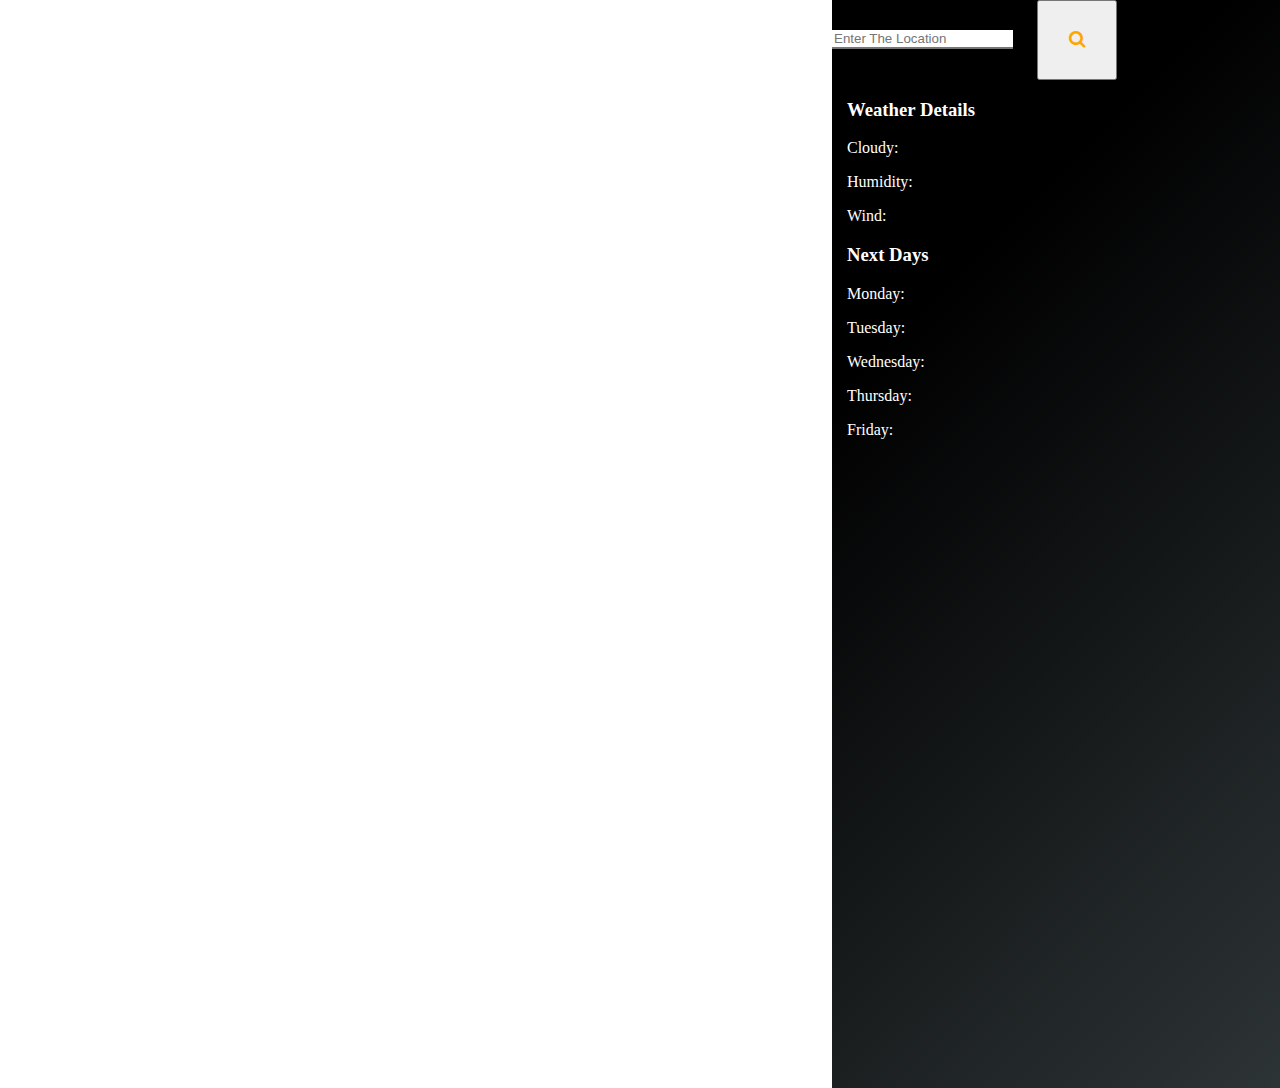
<file: index.html>
<html>

<head>
    <meta charset="UTF-8">
    <link rel="stylesheet" href="style.css">
    <title>Weather Finder</title>
    <link rel="stylesheet" href="https://cdnjs.cloudflare.com/ajax/libs/font-awesome/4.7.0/css/font-awesome.min.css">
    <link rel="stylesheet" href="https://stackpath.bootstrapcdn.com/bootstrap/4.5.0/css/bootstrap.min.css" integrity="sha384-9aIt2nRpC12Uk9gS9baDl411NQApFmC26EwAOH8WgZl5MYYxFfc+NcPb1dKGj7Sk" crossorigin="anonymous">

</head>

<body>

    <div class="leftContainer">
        <h1>Light Weather</h1>
        <div></div>

    </div>
    <div class="rightContainer">
        <div class="form-group w-100 input-group">
            <input type="text" id="searchBar" class="form-control" placeholder="Enter The Location">
            <span class="input-group-btn">
              <button class="btn  btn-warning submitBtn" type="button"> <i class="fa fa-search fa-lg"></i>
            </button>
            </span>
        </div>
        <h3>Weather Details</h3>
        <p>Cloudy:</p>
        <p>Humidity:</p>
        <p>Wind:</p>
        <h3>Next Days</h3>
        <p>Monday:</p>
        <p>Tuesday:</p>
        <p>Wednesday:</p>
        <p>Thursday:</p>
        <p>Friday:</p>
    </div>

</body>
</file>
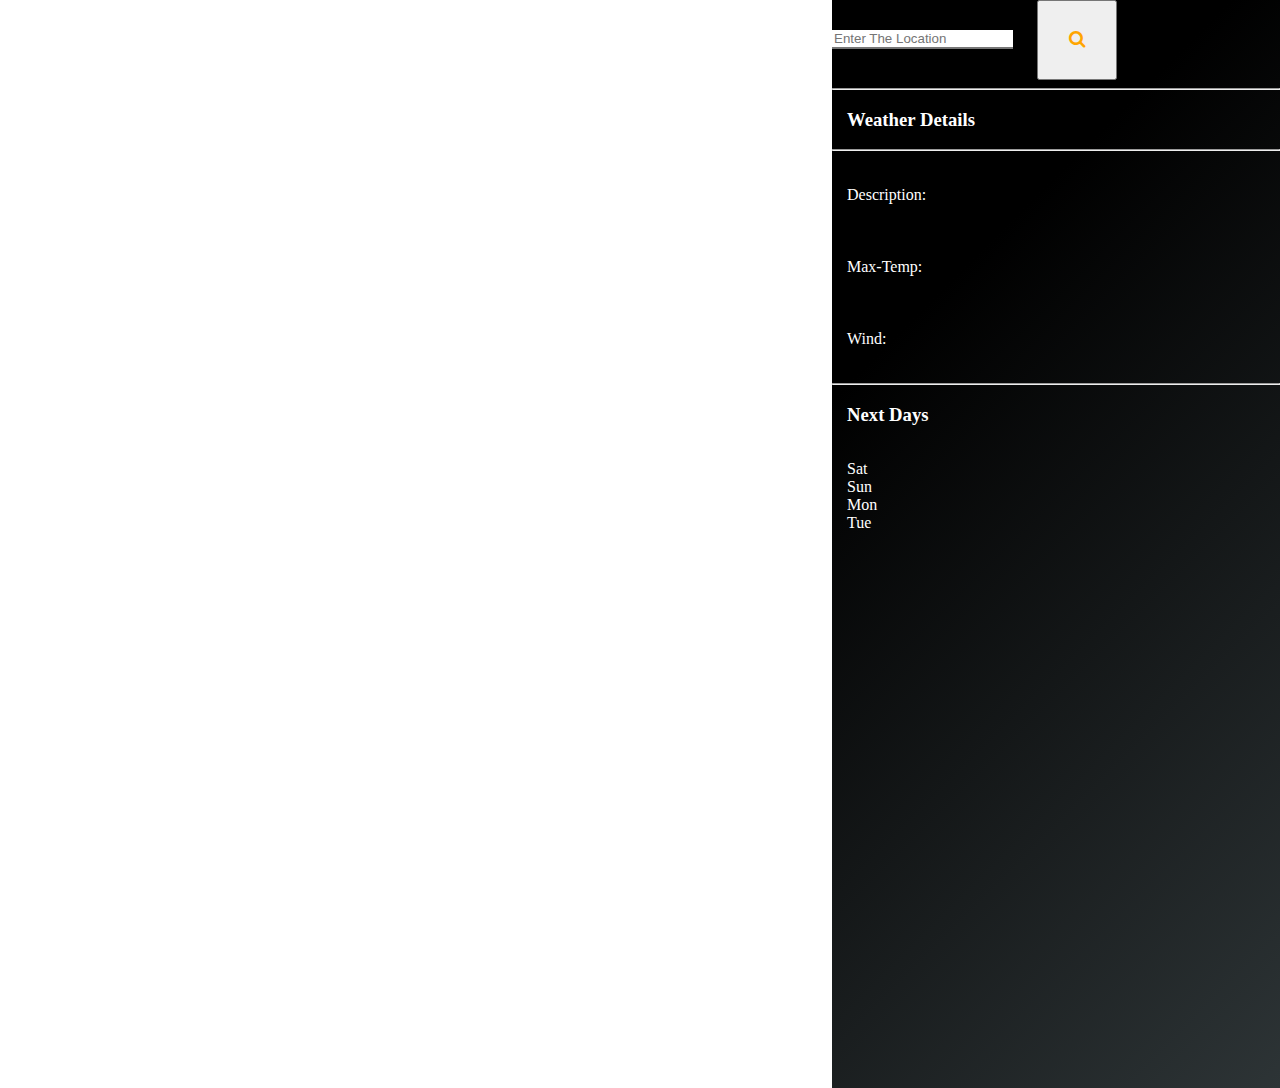
<file: finalProject.html>
<html>

<head>
    <meta charset="UTF-8">
    <link rel="stylesheet" href="style.css">
    <title>Weather Finder</title>
    <link rel="stylesheet" href="https://cdnjs.cloudflare.com/ajax/libs/font-awesome/4.7.0/css/font-awesome.min.css">
    <link rel="stylesheet" href="https://stackpath.bootstrapcdn.com/bootstrap/4.5.0/css/bootstrap.min.css" integrity="sha384-9aIt2nRpC12Uk9gS9baDl411NQApFmC26EwAOH8WgZl5MYYxFfc+NcPb1dKGj7Sk" crossorigin="anonymous">

</head>

<body>
    <div class="leftContainer">
        <h1 id="heading">Light Weather</h1>
        <div id="weatherIcon"></div>
        </canvas>
        <div id="inline">
            <span id="weatherTemperature"></span>
            <span id="tempUnit"></span>
            <span id="name"></span>
        </div>
        <p id="timeandDate"></p>
    </div>
    <div class="rightContainer">
        <div class="form-group w-100 input-group inputList">
            <input type=" text " id="searchBar" class="form-control" placeholder="Enter The Location ">
            <span class="input-group-btn ">
              <button class="btn btn-warning submitBtn" id="searchBtn" type="button"> <i class="fa fa-search fa-lg "></i>
            </button>
            </span>
        </div>
        <hr>
        <h3>Weather Details</h3>
        <hr>
        <div class="weatherContainer">
            <p id="weatherCloudy">Description:</p>
            <p id="weatherMaxTemp">Max-Temp:</p>
            <p id="weatherWind">Wind:</p>
        </div>
        <hr>
        <h3>Next Days</h3>
        <ul id="nextDaysWeather"></ul>
    </div>
    <script src="https://ajax.googleapis.com/ajax/libs/jquery/3.5.1/jquery.min.js"></script>
    <script src="index.js"></script>
</body>

</html>
</file>
<file: style.css>
* {
            box-sizing: border-box;
        }
        
        body {
            padding: 0;
            margin: 0;
        }
        
        #searchBar {
            border-top: none;
            border-left: none;
            border-right: none;
        }
        
        .submitBtn {
            margin-left: 20px;
            margin-top: 0px;
            width: 80px;
            height: 80px;
            color: orange;
        }
        
        .leftContainer {
            width: 65%;
            margin-left: 0px;
            background-image: url("https://images.pexels.com/photos/267151/pexels-photo-267151.jpeg?auto=compress&cs=tinysrgb&dpr=2&w=500");
            height: 100%;
            background-size: 100% 100%;
            background-repeat: no-repeat;
            padding-bottom: 85%;
        }
        
        h1 {
            color: white;
        }
        
        .rightContainer {
            /*  display: flex;
    flex-direction: column; */
            border: 1px lightgray;
            width: 35%;
            position: absolute;
            right: 0px;
            top: 0px;
            bottom: 0px;
            background-color: #2d3436;
            background-image: linear-gradient(315deg, #2d3436 0%, #000000 74%);
            padding-bottom: 85%;
            /* z-index: -1; */
        }
        
        .rightContainer h3 {
            color: white;
            padding-left: 15px;
        }
        
        .rightContainer p {
            color: white;
            padding-left: 15px;
        }
        
        #inline {
            margin-top: 200px;
            color: white;
        }
        
        #weatherTemperature {
            margin-left: 300px;
            font-size: 50px;
        }
        
        #tempUnit {
            font-size: 45px;
        }
        
        #name {
            margin-left: 50px;
            font-size: 25px;
        }
        
        #weatherIcon {
            text-align: center;
        }
        
        .windMarginAdjustment {
            margin-left: 15px;
        }
        
        .cloudMarginAdjustment {
            margin-left: 10px;
        }
        
        .tempMarginAdjustment {
            margin-left: 10px;
        }
        
        .weatherContainer {
            line-height: 3.5;
        }
        
        #timeandDate {
            color: white;
            margin-top: 350px;
            margin-left: 250px;
            font-size: 25px;
        }
        
        .temperatureStyle {
            margin-left: 80px;
        }
        
        .iconStyle {
            margin-left: 50px;
        }
        
        .unitOfWind {
            color: white;
        }
        
        .iconSize {
            width: 200px;
            height: 250px;
        }
        
        @media screen and (max-width: 700px) {
            .rightContainer {
                /*  display: flex;
        flex-direction: column; */
                border: 1px lightgray;
                width: 35%;
                position: absolute;
                right: 0px;
                top: 0px;
                bottom: 0px;
                background-color: #2d3436;
                background-image: linear-gradient(315deg, #2d3436 0%, #000000 74%);
                padding-bottom: 85%;
                /* z-index: -1; */
            }
            /* On screens that are less than 400px, display the bar vertically, instead of horizontally */
            @media screen and (max-width: 400px) {
                .sidebar a {
                    text-align: center;
                    float: none;
                }
            }
</file>
